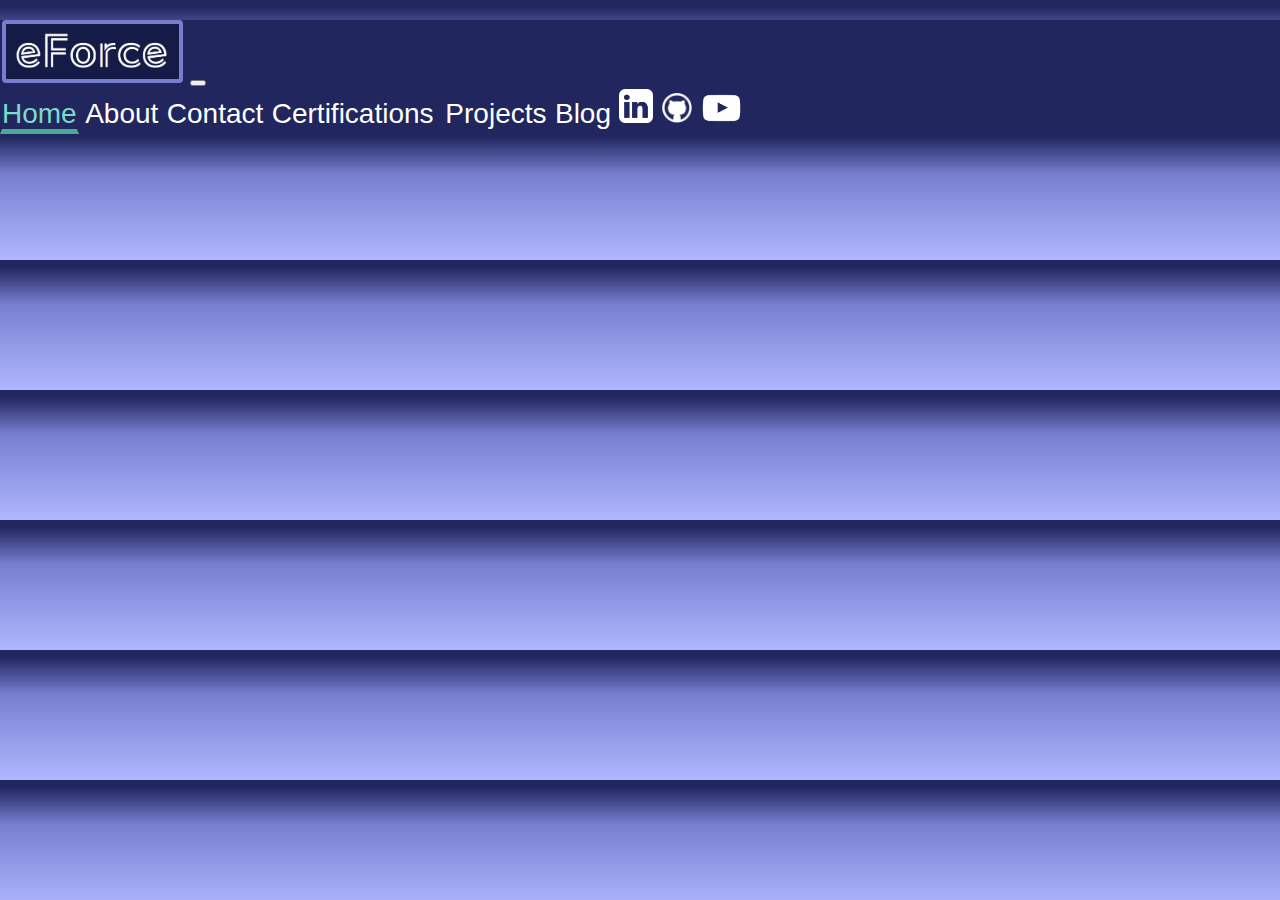
<file: certification.html>
<!DOCTYPE html>
<html lang="en">
<head>
    <meta charset="UTF-8">
    <meta name="description" content="shecodes certifications web development skills and tools">
    <meta http-equiv="X-UA-Compatible" content="IE=edge">
    <meta name="viewport" content="width=device-width, initial-scale=1.0">
    <title>Elizabeth Forstmann: Certifications and Endorsements</title>
    <link
      href="https://cdn.jsdelivr.net/npm/bootstrap@5.0.0-beta2/dist/css/bootstrap.min.css"
      rel="stylesheet"
      integrity="sha384-BmbxuPwQa2lc/FVzBcNJ7UAyJxM6wuqIj61tLrc4wSX0szH/Ev+nYRRuWlolflfl"
      crossorigin="anonymous"
    />
    <script src="https://cdn.jsdelivr.net/npm/bootstrap@5.0.2/dist/js/bootstrap.min.js" integrity="sha384-cVKIPhGWiC2Al4u+LWgxfKTRIcfu0JTxR+EQDz/bgldoEyl4H0zUF0QKbrJ0EcQF" crossorigin="anonymous"></script>
    <link href="src/style.css" rel="stylesheet" type="text/css" />
</head>
<body>
    <body>
        <nav class="navbar navbar-default navbar-expand-md fixed-top navbar-dark bg-theme-blue">
            <div class="container pt-2 pb-1">
                <a class="navbar-brand" href="index.html"><img src="images/eForce_1.png" alt="e-force logo" id="logo"></a>
              <button
                class="navbar-toggler"
                type="button"
                data-bs-toggle="collapse"
                data-bs-target="#navbarNavAltMarkup"
                aria-controls="navbarNavAltMarkup"
                aria-expanded="false"
                aria-label="Toggle navigation"
              >
                <span class="navbar-toggler-icon"></span>
              </button>
              <div class="collapse navbar-collapse" id="navbarNavAltMarkup">
    
                  <a class="nav-link active" aria-current="page" href="index.html">Home</a>
                  <a class="nav-link" href="about.html">About</a>
                  <a class="nav-link" href="about.html#contact"
                    >Contact</a
                  >
                  <a class="nav-link" href="certification.html">Certifications</class>
                  <a class="nav-link" href="index.html#projects">Projects</a>
                  <a class="nav-link" href="#">Blog</a>
                  <a
                    class="nav-link"
                    href="https://www.linkedin.com/in/elizabeth-forstmann-338bb8121"
                    target="_blank"
                    ><img src="images/LI-white.png" id="linkedin"></a
                  >
                  <a
                  class="nav-link"
                  href="https://github.com/ECForce88"
                  target="_blank"
                  ><img src="images/GH_white.png" id="social-icon"></a
                >
                  <a
                    class="nav-link"
                    href="https://www.youtube.com/channel/UC7Ir0O6SOjZmEfvGwvKhsqg"
                    target="_blank"
                    ><img src="images/YT-white.png" id="social-icon"></a
                  >
              </div>
                </div>
              </div>
              </div>
            </div>
          </nav>
  
   
</body>
</html>
</file>
<file: src/style.css>
:root {
  --color-1: #21265e;
  --accent-1: #777ecf;
  --accent-1a: #8c93e2;
  --accent-1b: #b0b7ff;
  --color-2: #176050;
  --accent-2: #48ab97;
  --accent-2a: #7adbc8;

  --default-shadow: 6px 6px 6px  #21265e9c;
}

a {
  color: white;
  font-size:24px;
  font-weight: 500;
  text-decoration: none;
  align-items:center;
  border-style:solid;
  border-color: var(--color-1);
  border-width: 2px;
  border-bottom-width: 5px;
}
a.app-link {
  font-size:18px;
  font-weight: 300;
  color: white;
  background-color: var(--accent-1);
  border-radius: 20px;
  padding: 5px 15px;
  max-width: 100px;
  border:none;
}
a.app-link:hover {
  color: val(--color-1);
  background-color:#b0b7ff;
}
a.code-link:hover {
  cursor:pointer;
}
a.footer-code-link {
  font-size:18px;
  font-weight:300;
  color:white;
  border:none;
  padding-left:10px;
}
a.footer-nav-link {
  font-size:18px;
  font-weight:300;
  color:white;
  border:none;
  padding-right:25px;
  padding-left:30px;
}
a.nav-link {
  color: white;
  font-size:28px;
  font-weight: 500;
  text-decoration: none;
  align-items:center;
  border-style:solid;
  border-color: var(--color-1);
  border-width: 2px;
  border-bottom-width: 5px;
}
a.nav-link:hover {
  color:white;
  cursor: pointer;
  border-style:solid;
  border-color: #48ab97;
  border-width: 2px;
  border-bottom-width: 5px;
  
}
a.nav-link.active  {
  color: var(--accent-2a);
  border-bottom-style:solid;
  border-bottom-color: #48ab97;
  border-bottom-width: 5px;
}
  body {
    height: 100%;
    width: 100%;
    margin: 0;
    padding: 0;
    padding-top: 20px;
    font-family: 'Urbanist', sans-serif;
    
  
    background: linear-gradient(
      180deg,
      rgba(33, 38, 94, 1) 5%,
      rgba(119, 126, 207, 1) 34%,
      rgba(176, 183, 255, 1) 100%
    );
  }
  h1 {
    text-align: center;
    color: var(--color-1);
    font-size: 40px;
    font-weight: 900;
    margin: 0 auto;
    display: flex;
    justify-content: center;
    margin-bottom: 30px;
    font-family: 'Urbanist', sans-serif;
  }
  h2 {
    text-align: center;
    color: var(--accent-2a);
    text-shadow: 1px 1px 1px #21265e;
    display: block;
    justify-content: center;
    margin: 0 auto;
    margin-top: 0px;
    max-width: 95%;
    padding-top: 0;
    font-style: italic;
    font-size: 50px;
  }
  h3 {
    text-align: center;
    margin: 0;
    font-weight: 800;
    color: var(--color-1);
  }
  p {
    font-size:18px;
  }
  .app-link {
    font-weight: 300;
    color: white;
    background-color: var(--accent-1);
    border-radius: 20px;
    border-style: solid;
    border-width: 3px;
    border-color: var(--accent-1a);
    padding: 10px 10px;
    margin-left:30px;
    max-width: 200px;
    margin-bottom: 5px;
    box-shadow: 6px 6px 5px #21265e9c;
  }
  .app-link:hover {
    color: var(--accent-2a);
  }
  .bg-blue {
    background-color: #777ecf2c;
  }
  .bg-green {
    background-color: #7adbc842;
  }
  .bg-pink {
    background-color: #fca5bb28;
  }
  .bg-theme-blue {
    background-color: var(--color-1);
    margin-bottom: 0;
    padding-bottom: 0;
  }
  .btn-toolbar {
    display: flex;
    justify-content: center;
  }
  .clearfix::after {
    content: "";
    clear: both;
    display: table;
  }
    .clock-img {
    box-shadow: 6px 6px 6px #21265e;
  }
  .contact {
    display: block;
    text-align: center;
    padding-left: 0px;
    margin-left: 0;
  }
  .contact-button {
    display: block;
    max-width: 160px;
    text-align: center;
    margin: 0 auto;
    color: white;
    background-color: var(--accent-2);
    padding: 10px 20px;
    border-style: solid;
    border-color: var(--accent-1);
    border-width: 3px;
    border-radius: 8px;
    box-shadow: 6px 6px 5px #21265e9c;
    text-decoration: none;
  }
  .contact-button:hover {
    background-color: var(--accent-2a);
    color: var(--color-1);
  }
  .contact-label {
    color: var(--color-1);
    font-weight: 650;
  }
  .icons {
    max-height: 380px;
  }
  .LI {
    color: var(--accent-1);
    font-weight: 700;
  }
  .page-content {
    display: block;
    max-width: 100%;
    background-color: white;
    border-style: solid;
    border-width: 15px;
    border-color: var(--accent-2);
    margin-top: 70px;
    margin-bottom: 20px;
    padding-top: 20px;
  }
  .profile-pic {
    display: flex;
    align-items: right;
    width: 100%;
    height: auto;
    border-style: solid;
    border-color: var(--color-1);
    border-width: 14px;
    margin-right: 0;
  }
  .project-description {
    color: var(--color-1);
    font-size:18px;
    padding-left:30px;
  }
  .project-name {
    color: var(--color-1);
  }
  .projects-title {
    display: block;
    color: var(--accent-1a);
    text-shadow: 1px 1px 1px #21265e;
    justify-content: center;
    margin: 0 auto;
  }
  .soon-img {
    box-shadow: 6px 6px 6px #21265e;
    width:417px;
  }
  .weather-img {
    box-shadow: 6px 6px 6px #21265e;
  }

  
  #profile-info {
    padding-top: 5px;
    display: flex;
    justify-content: space-evenly;
  }

  #subheading {
    font-weight: 700;
    font-size: 30px;
    padding-top: 15px;
  }
  #title-image {
    display: block;
    margin: 0 auto;
    height: auto;
    max-width: 100%;
    box-shadow: var(--default-shadow);
    border-radius: 8px;
    margin-top: 0px;
    padding-top: 0;
    text-shadow: 2px 2px 2px #21265e;
  }

  
  #home-img {
    margin: 0;
    margin-top: 20px;
    max-height: 380px;
    border-style: solid;
    border-width: 10px;
    border-radius: 6px;
    border-color: var(--color-1);
  }
  #home-img-container {
    max-width: 90%;
    margin:20px;
    padding:0;
  }
  #email-address {
    color: var(--accent-1);
    font-weight: 700;
  } 
  #email-address:hover {
    background-color: var(--accent-3a);
    cursor: pointer;
  }
  #email-icon {
    height: 31px;
    margin-left: 35px;
  }
  #find-me {
    color:white;
    margin-bottom:0;
    padding-bottom:0;
    padding-left:20px;
    margin-left: 30px;
  }
  #LI {
    color: var(--accent-1);
    font-weight: 700;
  }
  #LI:hover {
    background-color: var(--accent-3a);
    cursor: pointer;
  }
  #LI-icon {
    height: 25px;
    margin-left: 37px;
  }
  #linkedin {
    max-height: 34px;
    margin-bottom: 0px;
  }
  #logo {
    max-height: 55px;
    margin-bottom: 0;
    margin-left: 0;
    
    border-style: solid;
    border-width: 4px;
    border-color: var(--accent-1);
    border-radius: 4px;
  }
  #logo:hover {
    background-color: var(--color-1);
  }
  #social-icon {
    max-height: 30px;
    margin-bottom: 0px;
  }
  #title-image {
    display: block;
    justify-content: center;
    box-shadow: var(--default-shadow);
    border-radius: 10px;
    border-style: solid;
    border-width: 2px;
    border-color: var(--color-1);
    margin: 0 auto;
    margin-top: 0px;
    max-width: 65%;
  }
</file>
